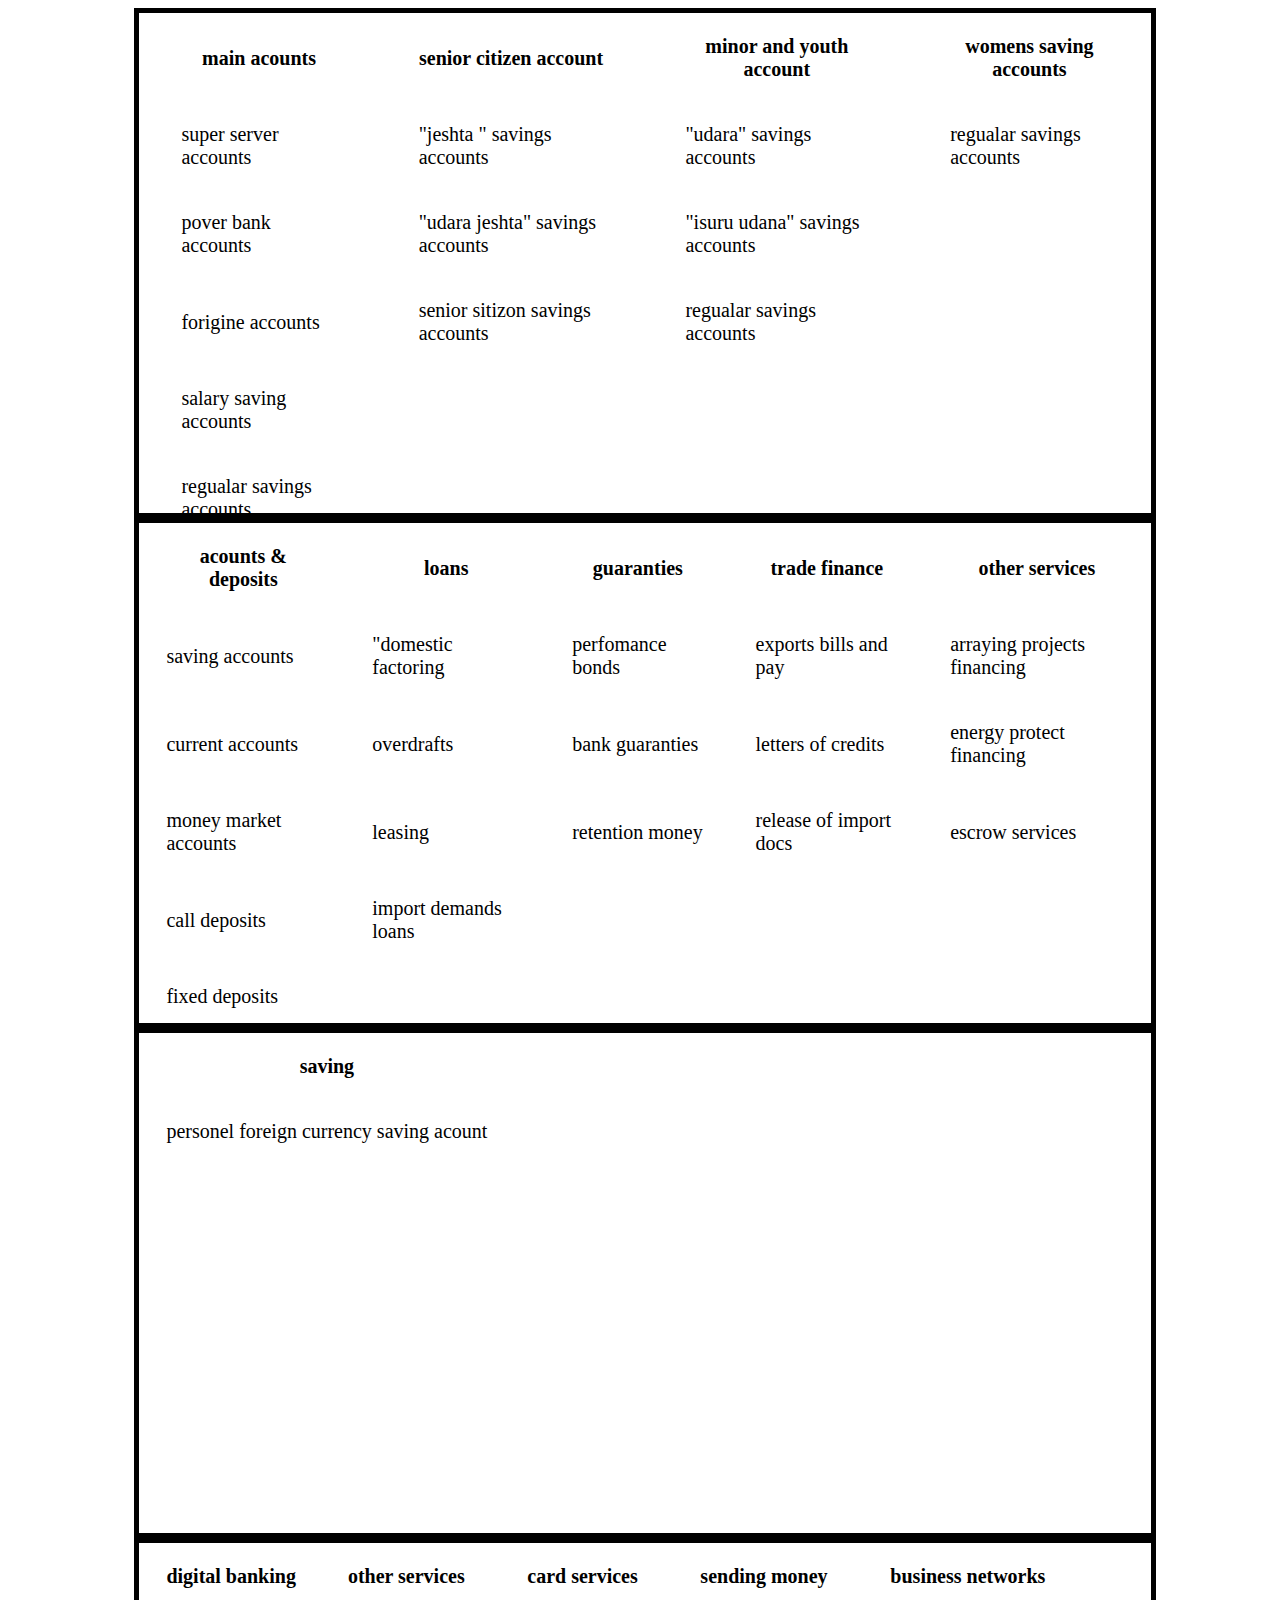
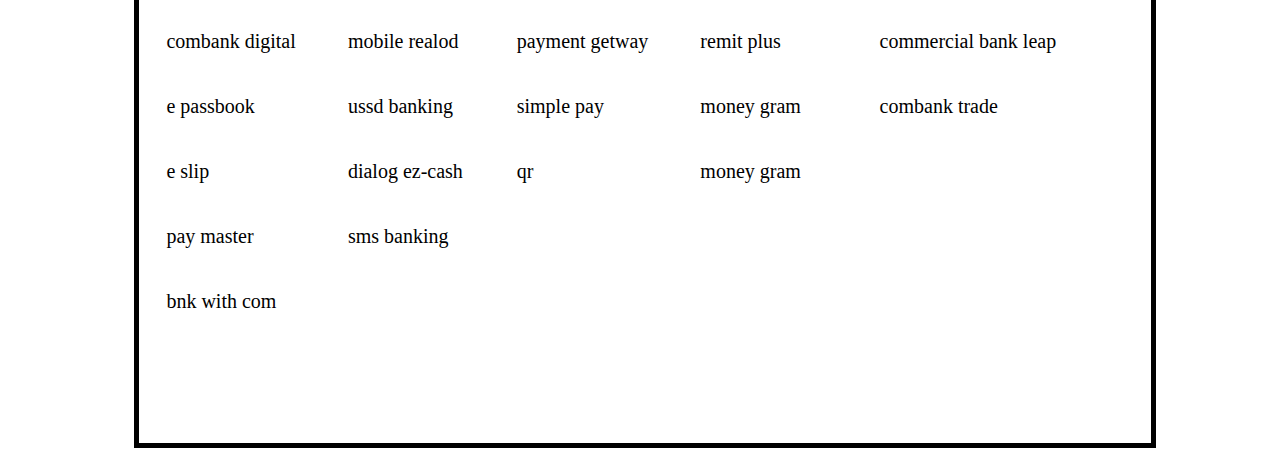
<file: branch/index.html>
<!DOCTYPE html>
<html lang="en">
<head>
    <meta charset="UTF-8">
    <meta name="viewport" content="width=device-width, initial-scale=1.0">
    <title>Document</title>
    <link href="/branch/style.css" rel="stylesheet">
</head>
<body>

    <div class="dmenu">
     <table>
        <tr class="table-row">
            <th>
                main acounts 
            </th>
            <th>
                senior citizen account
            </th>
            <th>
                minor and youth account
            </th>
            <th>
                womens saving accounts
            </th>
        </tr>
        <tr class="table-row">
            <td>
                super server accounts
            </td>
            <td>
                "jeshta " savings accounts
            </td>
            <td>
                "udara" savings accounts
            </td>
            <td>
                regualar savings accounts
            </td>
        </tr>
        <tr class="table-row">
            <td>
               pover bank accounts
            </td>
            <td>
                "udara jeshta" savings accounts
            </td>
            <td>
                "isuru udana" savings accounts
            </td>
            <td>
                
            </td>
        </tr>
        <tr class="table-row">
            <td>
                forigine accounts
            </td>
            <td>
                senior sitizon savings accounts
            </td>
            <td>
                regualar savings accounts
            </td>
            <td>
                
            </td>
        </tr>
        <tr class="table-row">
            <td>
                salary saving accounts
            </td>
            <td>
               
            </td>
            <td>
                
            </td>
            <td>
                
            </td>
        </tr>
        <tr class="table-row">
            <td>
                regualar savings accounts
            </td>
            <td>
                
            </td>
            <td>
                
            </td>
            <td>
               
            </td>
        </tr>
     </table>
    </div>

    <div class="dmenu">
        <table>
           <tr class="table-row1">
               <th>
                   acounts & deposits
               </th>
               <th>
                   loans
               </th>
               <th>
                   guaranties
               </th>
               <th>
                   trade finance
               </th>
               <th>
                other services
               </th>
           </tr>
           <tr class="table-row1">
               <td>
                  saving accounts
               </td>
               <td>
                   "domestic factoring
               </td>
               <td>
                   perfomance bonds
               </td>
               <td>
                   exports bills and pay
               </td>
               <td>
                arraying projects financing
            </td>
           </tr>
           <tr class="table-row1">
               <td>
                 current accounts
               </td>
               <td>
                   overdrafts
               </td>
               <td>
                  bank guaranties
               </td>
               <td>
                   letters of credits
               </td>
               <td>
                energy protect financing
            </td>
           </tr>
           <tr class="table-row1">
               <td>
                   money market accounts
               </td>
               <td>
                   leasing
               </td>
               <td>
                  retention money
               </td>
               <td>
                   release of import docs
               </td>
               <td>
                escrow services
            </td>
           </tr>
           <tr class="table-row1">
               <td>
                   call deposits
               </td>
               <td>
                  import demands loans
               </td>
               <td>
                   
               </td>
               <td>
                   
               </td>
               <td>
                   
               </td>
           </tr>
           <tr class="table-row1">
               <td>
                   fixed deposits
               </td>
               <td>
                   
               </td>
               <td>
                   
               </td>
               <td>
                  
               </td>
           </tr>
        </table>
       </div>

       <div class="dmenu">
        <table>
           <tr class="table-row1">
               <th>
                   saving
               </th>
               
           </tr>
           <tr class="table-row1">
               <td>
                personel foreign currency saving acount
               </td>
               
           </tr>
          
        </table>
       </div>

       <div class="dmenu">
        <table>
           <tr class="table-row1">
               <th>
                   digital banking
               </th>
               <th>
                   other services
               </th>
               <th>
                  card services
               </th>
               <th>
                   sending money
               </th>
               <th>
                business networks
               </th>
           </tr>
           <tr class="table-row1">
               <td>
                  combank digital
               </td>
               <td>
                   mobile realod
               </td>
               <td>
                  payment getway
               </td>
               <td>
                 remit plus
               </td>
               <td>
                commercial bank leap
            </td>
           </tr>
           <tr class="table-row1">
               <td>
                 e passbook
               </td>
               <td>
                   ussd banking
               </td>
               <td>
                  simple pay
               </td>
               <td>
                   money gram
               </td>
               <td>
                combank trade
            </td>
           </tr>
           <tr class="table-row1">
               <td>
                   e slip
               </td>
               <td>
                   dialog ez-cash
               </td>
               <td>
                 qr
               </td>
               <td>
                 money gram
               </td>
               <td>
                
            </td>
           </tr>
           <tr class="table-row1">
               <td>
                  pay master
               </td>
               <td>
                  sms banking
               </td>
               <td>
                   
               </td>
               <td>
                   
               </td>
               <td>
                   
               </td>
           </tr>
           <tr class="table-row1">
               <td>
                   bnk with com
               </td>
               <td>
                   
               </td>
               <td>
                   
               </td>
               <td>
                  
               </td>
           </tr>
        </table>
       </div>
    <script src="https://cdn.jsdelivr.net/npm/bootstrap@5.3.2/dist/js/bootstrap.bundle.min.js" integrity="sha384-C6RzsynM9kWDrMNeT87bh95OGNyZPhcTNXj1NW7RuBCsyN/o0jlpcV8Qyq46cDfL" crossorigin="anonymous"></script>
</body>
</html>
</file>
<file: branch/style.css>
.dmenu{
    margin-left: 10%;
    margin-right: 10%;
    width:80%;
    height:500px;
    border: 5px solid black;
}
.table-row th{
    
    padding-left:40px;
    padding-right:40px;
    font-size: 20px;
    padding-top: 20px;
    padding-bottom: 20px;
}
.table-row td{

    padding-left:40px;
    padding-right:40px;
    font-size: 20px;
    padding-top: 20px;
    padding-bottom: 20px;

}
.table-row1 th{
    
    padding-left:25px;
    padding-right:25px;
    font-size: 20px;
    padding-top: 20px;
    padding-bottom: 20px;
}


.table-row1 td{

    padding-left:25px;
    padding-right:25px;
    font-size: 20px;
    padding-top: 20px;
    padding-bottom: 20px;

}
</file>
